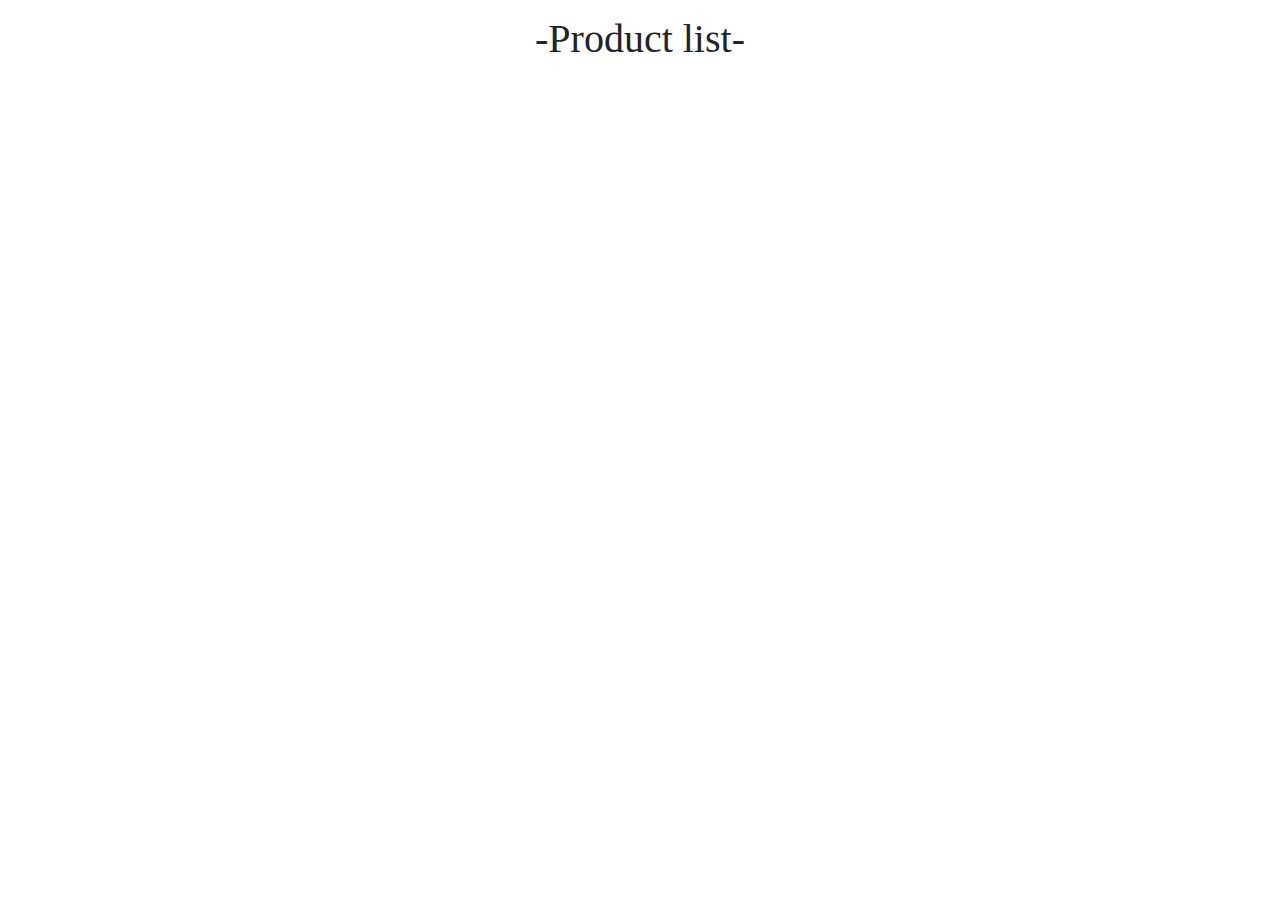
<file: index.html>
<!DOCTYPE html>
<html lang="en">
  <head>
    <title>Home</title>
    <!-- Required meta tags -->
    <meta charset="utf-8" />
    <meta name="viewport" content="width=device-width, initial-scale=1, shrink-to-fit=no" />

    <!-- Bootstrap CSS -->
    <link
      rel="stylesheet"
      href="https://stackpath.bootstrapcdn.com/bootstrap/4.3.1/css/bootstrap.min.css"
      integrity="sha384-ggOyR0iXCbMQv3Xipma34MD+dH/1fQ784/j6cY/iJTQUOhcWr7x9JvoRxT2MZw1T"
      crossorigin="anonymous" />

    <link
      rel="stylesheet"
      href="https://cdnjs.cloudflare.com/ajax/libs/font-awesome/6.4.2/css/all.min.css"
      integrity="sha512-z3gLpd7yknf1YoNbCzqRKc4qyor8gaKU1qmn+CShxbuBusANI9QpRohGBreCFkKxLhei6S9CQXFEbbKuqLg0DA=="
      crossorigin="anonymous"
      referrerpolicy="no-referrer" />
    <link rel="stylesheet" href="./css/sass.css" />
  </head>
  <body>
    <div class="container_f">
      <div class="display-4 text-center">-Product list-</div>
      <div class="row" id="lstProduct"></div>
    </div>
    <!-- Optional JavaScript -->
    <!-- jQuery first, then Popper.js, then Bootstrap JS -->
    <script src="https://ajax.googleapis.com/ajax/libs/jquery/3.1.0/jquery.min.js"></script>
    <!-- <script src="https://code.jquery.com/jquery-3.3.1.slim.min.js" integrity="sha384-q8i/X+965DzO0rT7abK41JStQIAqVgRVzpbzo5smXKp4YfRvH+8abtTE1Pi6jizo" crossorigin="anonymous"></script> -->
    <script
      src="https://cdnjs.cloudflare.com/ajax/libs/popper.js/1.14.7/umd/popper.min.js"
      integrity="sha384-UO2eT0CpHqdSJQ6hJty5KVphtPhzWj9WO1clHTMGa3JDZwrnQq4sF86dIHNDz0W1"
      crossorigin="anonymous"></script>
    <script
      src="https://stackpath.bootstrapcdn.com/bootstrap/4.3.1/js/bootstrap.min.js"
      integrity="sha384-JjSmVgyd0p3pXB1rRibZUAYoIIy6OrQ6VrjIEaFf/nJGzIxFDsf4x0xIM+B07jRM"
      crossorigin="anonymous"></script>
    <script
      src="https://cdnjs.cloudflare.com/ajax/libs/jquery/3.7.1/jquery.min.js"
      integrity="sha512-v2CJ7UaYy4JwqLDIrZUI/4hqeoQieOmAZNXBeQyjo21dadnwR+8ZaIJVT8EE2iyI61OV8e6M8PP2/4hpQINQ/g=="
      crossorigin="anonymous"
      referrerpolicy="no-referrer"></script>

    <script src="./js/index.js"></script>
    <script src="./js/data.json"></script>
  </body>
</html>
</file>
<file: css/sass.css>
* {
  font-family: "Inter";
  font-style: normal;
}

.container_f {
  max-width: 1280px;
  margin: 0 auto;
}

.header {
  box-sizing: border-box;
  position: relative;
  width: 1280px;
  height: 50px;
  background: #000000;
  border: 1px solid #000000;
}

.header-right {
  margin: 10px;
}
.header-right a {
  float: right;
  position: static;
}

a:hover {
  text-decoration: none !important;
  color: #f7f7f7;
}

.login {
  width: 50px;
  height: 32px;
  left: 1105px;
  top: 14px;
  font-family: "Inter";
  font-style: normal;
  font-weight: 300;
  font-size: 16px;
  line-height: 19px;
  color: #f7f7f7;
  border: 1px solid #000000;
  text-shadow: 0px 4px 4px rgba(0, 0, 0, 0.25);
}

.register {
  width: 70px;
  height: 32px;
  left: 1170px;
  top: 15px;
  font-family: "Inter";
  font-style: normal;
  font-weight: 300;
  font-size: 16px;
  line-height: 19px;
  color: #f7f7f7;
  border: 1px solid #000000;
  text-shadow: 0px 4px 4px rgba(0, 0, 0, 0.25);
}

.line {
  display: inline-block;
  position: relative;
}

.line:after {
  content: "";
  width: 0;
  height: 3px;
  background-color: #888888;
  position: absolute;
  bottom: -4px;
  left: 50%;
  transition-duration: 0.2s ease-in-out;
  -webkit-transition: 0.2s ease-in-out;
}

.line:hover:after {
  width: 100%;
  left: 0;
  transition-duration: 0.2s ease-in-out;
  -webkit-transition: 0.2s ease-in-out;
}

.image-header {
  position: absolute;
  left: 24px;
  top: 10px;
}
.image-header img {
  width: 116px;
  height: 32px;
}

.cart-logo {
  background: url(./cart.png) no-repeat;
  width: 55px;
  height: 30px;
  color: #f7f7f7;
  position: absolute;
}
.cart-logo span {
  position: relative;
  top: -10px;
  right: 0;
  padding: 0 4px;
  border-radius: 10px;
  background-color: #fc0303;
  font-weight: bold;
}

.header-left {
  float: left;
  margin-top: 10px;
}

.menu {
  position: relative;
  width: 1280px;
  height: 50px;
  background: #ffffff;
}
.menu .header-left a {
  font-style: normal;
  font-weight: 400;
  font-size: 20px;
  color: #000000;
  padding: 20px 14px;
}

.banner {
  width: 100%;
}
.banner .bg-banner {
  background-image: url(./../asset/image4.png);
  width: 100%;
  height: auto;
  background-repeat: no-repeat;
  background-size: 100%;
}
.banner .bg-banner .text-banner {
  margin-left: 230px;
  margin-top: 60px;
  font-family: "Inter";
}
.banner .bg-banner .text-banner h2 {
  font-size: 40px;
}
.banner .bg-banner .text-banner p {
  font-size: 20px;
  line-height: 10px;
}
.banner .bg-banner .text-banner button {
  width: 150px;
  height: 50px;
  background-color: #F8B653;
  color: #f7f7f7;
  font-family: "Inter";
  font-weight: 300;
  border: none;
}

.card {
  margin: 20px;
  width: 340px;
  height: 369px;
  left: 70px;
  top: 0;
  background: #f8f8f8;
}

#lstProduct {
  width: 100% !important;
  margin: 0 !important;
}

.display-4 {
  font-size: 40px !important;
  padding-top: 15px;
}

.card-img-top {
  position: absolute;
  width: 220px;
  height: 156px;
  left: 57px;
  top: 45px;
}

.rectangle-2 {
  position: absolute;
  width: 175px;
  height: 64px;
  left: 0px;
  top: 305px;
  padding: 20px;
  background: #e1b067;
}

.rectangle-3 {
  position: absolute;
  width: 165px;
  height: 64px;
  left: 174px;
  top: 305px;
  padding: 20px;
  background: #dedddc;
}

.text-white {
  color: #000 !important;
  font-size: 24px;
  font-weight: 200;
  line-height: normal;
}

.price {
  color: #000 !important;
  font-size: 24px;
  font-weight: 600;
  line-height: normal;
}

.card-title {
  position: absolute;
  width: 260px;
  height: 29px;
  left: 23px;
  top: 231px;
  font-weight: 300;
  font-size: 24px;
  color: #000000;
}

.card-text {
  position: absolute;
  width: 153px;
  height: 24px;
  left: 23px;
  top: 268px;
  font-weight: 300;
  font-size: 20px;
  line-height: 24px;
  color: #cbc9c9;
}

.available-size {
  font-style: normal;
  font-weight: 500;
  font-size: 24px;
  line-height: 29px;
}

.size {
  width: 50px;
  height: 50px;
  left: 526px;
  top: 250px;
}

.rectangle-5 {
  display: inline-flex;
}

.btn-size {
  border: none;
  font-style: normal;
  font-weight: 600;
  font-size: 20px;
  line-height: 29px;
  width: 50px;
  height: 50px;
  top: 250px;
  left: 526px;
  color: #1e1d1d;
  margin-right: 10px;
  border-radius: 10px;
}

.price-num {
  padding: 10px 0;
}
.price-num .price-detail {
  width: 113px;
  height: 47px;
  font-family: "Inter";
  font-style: normal;
  font-weight: 600;
  font-size: 30px;
  color: red;
  margin: 0;
}

.quantity {
  width: 110px;
  height: 50px;
  display: inline-flex;
}

.quantity-num {
  font-family: "Inter";
  font-style: normal;
  font-weight: 400;
  font-size: 30px;
  line-height: 36px;
  color: #000000;
  width: 50px;
  height: 50px;
  top: 370px;
  left: 527px;
  border: none;
}

.quantity-down {
  font-family: "Inter";
  font-style: normal;
  font-weight: 400;
  font-size: 30px;
  line-height: 36px;
  color: #fffcfc;
  background: linear-gradient(180deg, #6181f3 0%, #7c97f5 99.48%);
  width: 50px;
  height: 50px;
  top: 370px;
  left: 527px;
}

.quantity-up {
  font-family: "Inter";
  font-style: normal;
  font-weight: 400;
  font-size: 30px;
  line-height: 36px;
  color: #fffcfc;
  background: linear-gradient(180deg, #6181f3 0%, #7c97f5 99.48%);
  width: 50px;
  height: 50px;
  top: 370px;
  left: 527px;
}

.btn-add {
  width: 175px;
  height: 64px;
  left: 527px;
  top: 427px;
  background: linear-gradient(270deg, rgba(62, 32, 248, 0.9) 5.14%, #d017ee 89.71%);
  font-style: normal;
  font-weight: 500;
  font-size: 24px;
  line-height: 29px;
  color: #fff8f8;
}

.add-cart {
  margin-top: 10px;
}

.error {
  flex-shrink: 0;
  color: #f50e0e;
  font-family: "Inter";
  font-size: 20px;
  font-style: normal;
  font-weight: 400;
  line-height: normal;
}

.detail-img {
  height: 400px !important;
}/*# sourceMappingURL=sass.css.map */
</file>
